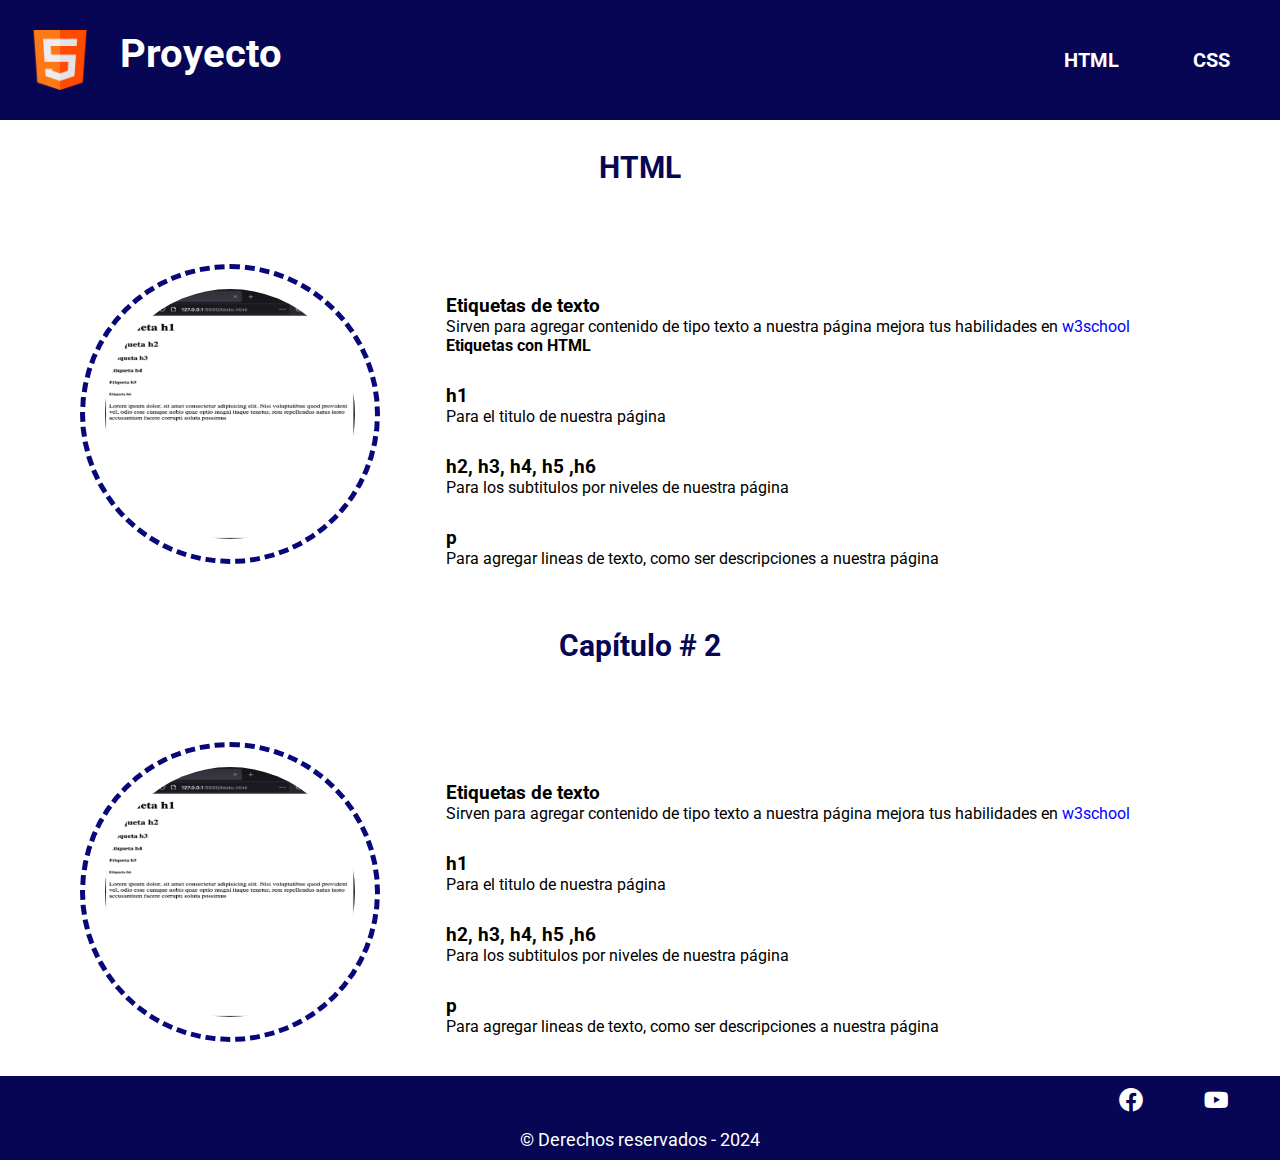
<file: templates/index.html>
<!DOCTYPE html>
<html lang="en">
<head>
    <meta charset="UTF-8">
    <meta http-equiv="X-UA-Compatible" content="IE=edge">
    <meta name="viewport" content="width=device-width, initial-scale=1.0">
    <meta name="html5" description="proyecto">
    <title>scesi</title>

    <!--Favicon-->
    <link rel="icon" href="img/favicon.png">
    <!--Iconos-->
    <link href='https://unpkg.com/boxicons@2.1.4/css/boxicons.min.css' rel='stylesheet'>
    <!--CSS pagina-->
    <link rel="stylesheet" type="text/css" href="css/estilos.css">
    <!--Fuentes-->
    <link rel="preconnect" href="https://fonts.googleapis.com">
    <link rel="preconnect" href="https://fonts.gstatic.com" crossorigin>
    <link href="https://fonts.googleapis.com/css2?family=Roboto:wght@300;400;500;900&display=swap" rel="stylesheet">
</head>
<body>
    <!--Encabezado de página-->
    <header class="encabezado">
        <div class="logo-titulo">
            <img src="img/logo.png" atl="logo pagina">
            <a>
                <h1>Proyecto</h1>
            </a>
        </div>
        <nav class="menu">
            <a href="html.html">HTML</a>
            <a href="css.html">CSS</a>
        </nav>
    </header>
    
    <!--Contenido de la página-->
    <section>
        <h2 class="subtitulo">HTML</h2><br>
        <article class="contenido-de-seccion">
            <div class="seccion-imagen">
                <img src="img/texto.PNG" alt="Etiquetas de texto">
            </div>
            <div class="seccion-texto">
                <h3>Etiquetas de texto</h3>
                <p>Sirven para agregar contenido de tipo texto a nuestra página mejora tus habilidades en <a href="https://www.w3schools.com/" target="_blank">w3school</a>
                </p>
                <h4>Etiquetas con HTML</h4>
                <h3>h1</h3>
                <p>Para el titulo de nuestra página</p>
                <h3>h2, h3, h4, h5 ,h6</h3>
                <p>Para los subtitulos por niveles de nuestra página</p>
                <h3>p</h3>
                <p>Para agregar lineas de texto, como ser descripciones a nuestra página</p>
            </div>
        </article>

        <h2 class="subtitulo">Capítulo # 2</h2><br>
        <article class="contenido-de-seccion">
            <div class="seccion-imagen">
                <img src="img/texto.PNG" alt="Etiquetas de texto">
            </div>
            <div class="seccion-texto">
                <h3>Etiquetas de texto</h3>
                <p>Sirven para agregar contenido de tipo texto a nuestra página mejora tus habilidades en <a href="https://www.w3schools.com/" target="_blank">w3school</a>
                </p>
                <h3>h1</h3>
                <p>Para el titulo de nuestra página</p>
                <h3>h2, h3, h4, h5 ,h6</h3>
                <p>Para los subtitulos por niveles de nuestra página</p>
                <h3>p</h3>
                <p>Para agregar lineas de texto, como ser descripciones a nuestra página</p>
            </div>
        </article>        
    </section>

    <!--Pie de página-->
    <footer class="pie-pagina">
        <div class="redes-sociales">
            <a href="https://es-la.facebook.com/labinfsis/" target="_blank"><i class='bx bxl-facebook-circle'></i></a>
            <a class="enlace-final" href="https://www.youtube.com/@laboratoriodecomputoinf-si695" target="_blank"><i class='bx bxl-youtube'></i></a>
        </div>
        <div class="derechos-reservados">
            &copy; <span> Derechos reservados - 2024</span> 
        </div>
    </footer>
</body>
</html>
</file>
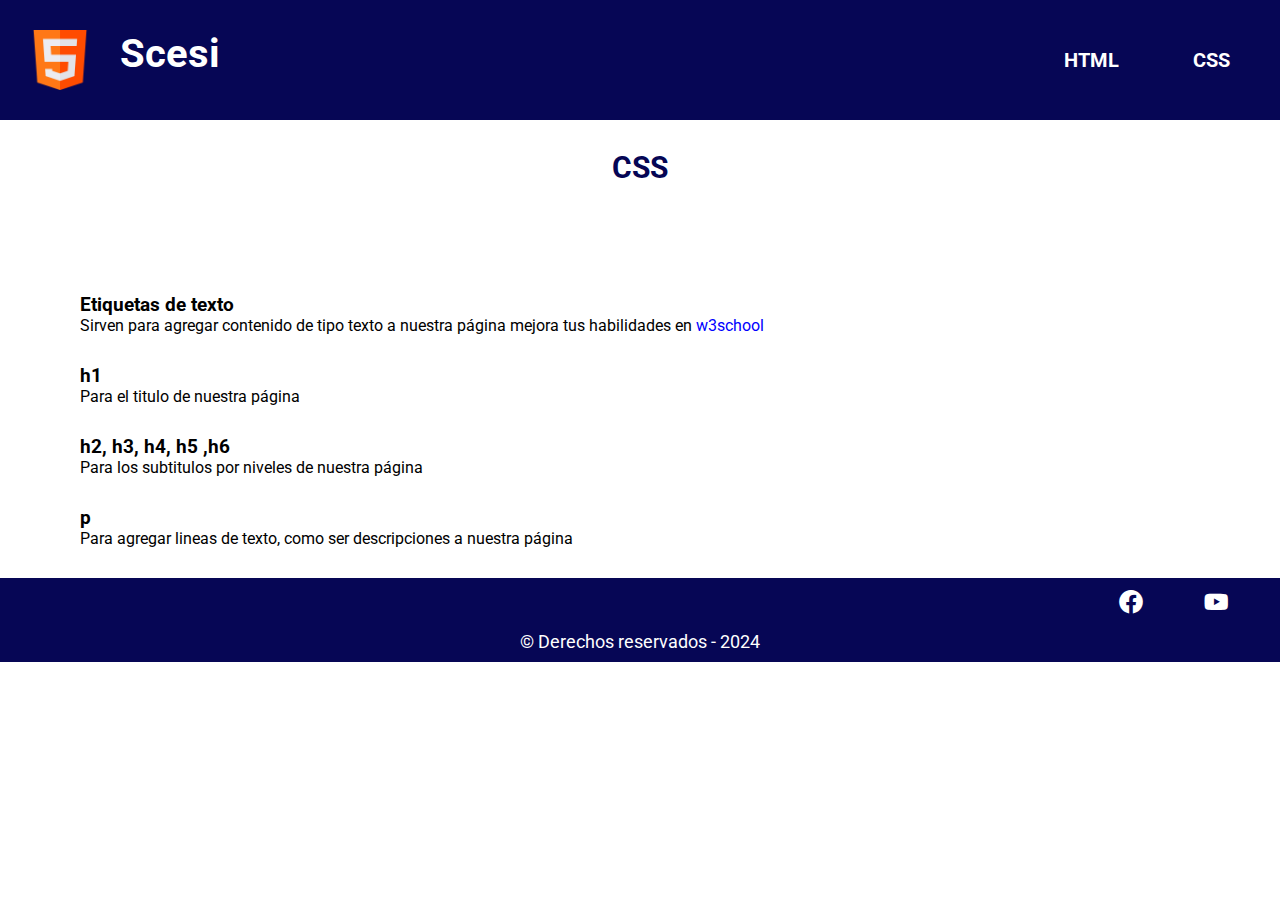
<file: templates/css.html>
<!DOCTYPE html>
<html lang="en">
<head>
    <meta charset="UTF-8">
    <meta http-equiv="X-UA-Compatible" content="IE=edge">
    <meta name="viewport" content="width=device-width, initial-scale=1.0">
    <meta name="html5" description="proyecto">
    <title>Scesi</title>

    <!--Favicon-->
    <link rel="icon" href="img/favicon.png">
    <!--Iconos-->
    <link href='https://unpkg.com/boxicons@2.1.4/css/boxicons.min.css' rel='stylesheet'>
    <!--CSS pagina-->
    <link rel="stylesheet" type="text/css" href="css/estilos.css">
    <!--Fuentes-->
    <link rel="preconnect" href="https://fonts.googleapis.com">
    <link rel="preconnect" href="https://fonts.gstatic.com" crossorigin>
    <link href="https://fonts.googleapis.com/css2?family=Roboto:wght@300;400;500;900&display=swap" rel="stylesheet">
</head>
<body>
    <!--Encabezado de página-->
    <header class="encabezado">
        <div class="logo-titulo">
            <img src="img/logo.png" atl="logo pagina">
            <a href="mi-pagina.html">
                <h1>Scesi</h1>
            </a>
        </div>
        <nav class="menu">
            <a href="html.html">HTML</a>
            <a href="css.html">CSS</a>
        </nav>
    </header>
    <!--Contenido de la página-->
    <section  class="seccion">
        <h2 class="subtitulo">CSS</h2><br>
        <article class="contenido-de-seccion">
            <div class="seccion-texto">
                <h3>Etiquetas de texto</h3>
                <p>Sirven para agregar contenido de tipo texto a nuestra página mejora tus habilidades en <a href="https://www.w3schools.com/" target="_blank">w3school</a>
                </p>
                <h3>h1</h3>
                <p>Para el titulo de nuestra página</p>
                <h3>h2, h3, h4, h5 ,h6</h3>
                <p>Para los subtitulos por niveles de nuestra página</p>
                <h3>p</h3>
                <p>Para agregar lineas de texto, como ser descripciones a nuestra página</p>
            </div>
        </article>

    </section>
     <!--Pie de página-->
    <footer class="pie-pagina">
        <div class="redes-sociales">
            <a href="https://es-la.facebook.com/labinfsis/" target="_blank"><i class='bx bxl-facebook-circle'></i></a>
            <a href="https://www.youtube.com/@laboratoriodecomputoinf-si695" target="_blank"><i class='bx bxl-youtube'></i></a>
        </div>
        <div class="derechos-reservados">
            &copy; <span> Derechos reservados - 2024</span> 
        </div>
    </footer>
</body>
</html>
</file>
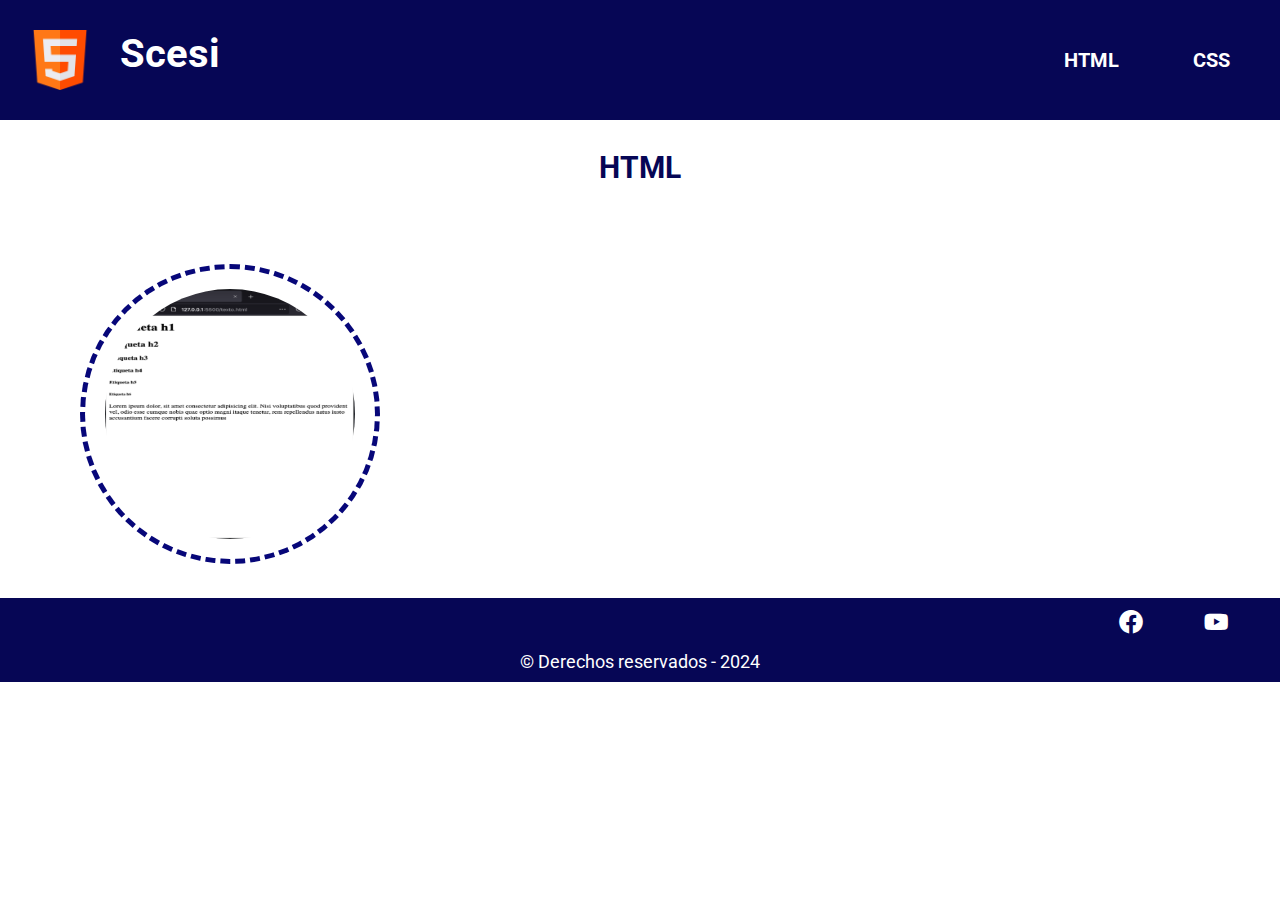
<file: templates/html.html>
<!DOCTYPE html>
<html lang="en">
<head>
    <meta charset="UTF-8">
    <meta http-equiv="X-UA-Compatible" content="IE=edge">
    <meta name="viewport" content="width=device-width, initial-scale=1.0">
    <meta name="html5" description="proyecto">
    <title>Scesi</title>

    <!--Favicon-->
    <link rel="icon" href="img/favicon.png">
    <!--Iconos-->
    <link href='https://unpkg.com/boxicons@2.1.4/css/boxicons.min.css' rel='stylesheet'>
    <!--CSS pagina-->
    <link rel="stylesheet" type="text/css" href="css/estilos.css">
    <!--Fuentes-->
    <link rel="preconnect" href="https://fonts.googleapis.com">
    <link rel="preconnect" href="https://fonts.gstatic.com" crossorigin>
    <link href="https://fonts.googleapis.com/css2?family=Roboto:wght@300;400;500;900&display=swap" rel="stylesheet">
</head>
<body>
    <!--Encabezado de página-->
    <header class="encabezado">
        <div class="logo-titulo">
            <img src="img/logo.png" atl="logo pagina">
            <a href="mi-pagina.html">
                <h1>Scesi</h1>
            </a>
        </div>
        <nav class="menu">
            <a href="html.html">HTML</a>
            <a href="css.html">CSS</a>
        </nav>
    </header>
    <!--Contenido de la página-->
    <section  class="seccion">
        
        <h2 class="subtitulo">HTML</h2><br>
        <article class="contenido-de-seccion">
            <div class="seccion-imagen">
                <img src="img/texto.PNG" alt="Etiquetas de texto">
            </div>
        </article>

    </section>
     <!--Pie de página-->
    <footer class="pie-pagina">
        <div class="redes-sociales">
            <a href="https://es-la.facebook.com/labinfsis/" target="_blank"><i class='bx bxl-facebook-circle'></i></a>
            <a href="https://www.youtube.com/@laboratoriodecomputoinf-si695" target="_blank"><i class='bx bxl-youtube'></i></a>
        </div>
        <div class="derechos-reservados">
            &copy; <span> Derechos reservados - 2024</span> 
        </div>
    </footer>
</body>
</html>
</file>
<file: templates/css/estilos.css>
/*=============Variables CSS=================*/
:root{
    --titulo-primario: 'Roboto', sans-serif;
    --color-primario:rgb(6, 6, 85);
    --color-secundarios:rgb(7, 7, 121);
}

/*==============Reglas Generales============*/
*{
    margin: 0px;
    padding: 0px;
    box-sizing: border-box;
}

body{
    font-family: var(--titulo-primario);
}

h1, a{
    color: white;
}

a{
    text-decoration: none;
}

h2 {
    text-align: center;
    font-size: 30px;
    color: var(--color-primario);
    margin: 30px;
}

/*============Header===========*/
.encabezado{
    background-color: var(--color-primario);
    display: flex;
    flex-direction: row;
    flex-wrap: wrap;
    justify-content: space-between;
    align-items: center;
}
.logo-titulo {
    display: flex;
    padding: 30px;
}
.logo-titulo img{
    width: 60px;
    height: 60px;
    margin-right: 30px;
}
.logo-titulo a h1{
    font-size: 40px;
}
.logo-titulo a:hover{
    background-color: lightslategray;
}
.menu{
    align-self: center;
}
.menu a{
    padding: 20px;
    margin-right: 30px;
    font-size: 20px;
    font-weight:700;
    text-decoration: none;
}
.menu a:hover{
    background-color: lightslategray;
}

/*=============Section============*/
.contenido-de-seccion{
    display: flex;
    flex-direction: row;
    flex-wrap: wrap;
    justify-content: center;
    align-items: center;
    padding: 30px;
}
.seccion-imagen{
    flex: 20%;
    padding-left: 50px;
    
}
.seccion-imagen img{
    width: 300px;
    height: 300px;
    padding: 20px;
    border: 5px dashed var(--color-secundarios);
    border-radius: 50%;
}
.seccion-texto{
    flex:60%;
    padding-left: 50px;
}
.seccion-texto h3{
    padding-top: 30px;
}
.seccion-texto a{
    color: blue;
}

/*================Footer===============*/
.pie-pagina{
    width:100%;
    background-color: var(--color-primario);
    padding: 10px;
    display: flex;
    flex-direction: column;
    flex-wrap: wrap;
    justify-content: center;
    align-items: end;
    /* === PARA CONTENIDOS QUE NO ABARCAN TODA LA PANTALLA (footer siempre abajo) === 
    position: absolute;
    bottom: 0;
    left: 0;*/   
}
.pie-pagina .redes-sociales{
    font-size: 28px;
}
.pie-pagina .redes-sociales a{
    margin-right: 30px;
    padding: 0px 10px;
    font-size: 28px;
    text-decoration: none;
}
.pie-pagina .redes-sociales a:hover{
    color: lightslategray;
}
.pie-pagina .derechos-reservados{
    color: white;
    font-size: 18px;
    text-align: center;
    margin-top: 10px;
    align-self: center;
}

/*=============Medias queries========*/
@media screen and (max-width:950px) {
    .contenido-de-seccion{
        flex-direction: column;
    } 
}

@media screen and (max-width:720px) {
    .encabezado{
        flex-direction: column;
    } 
    .pie-pagina{
        align-items: center;  
    }
}
</file>
